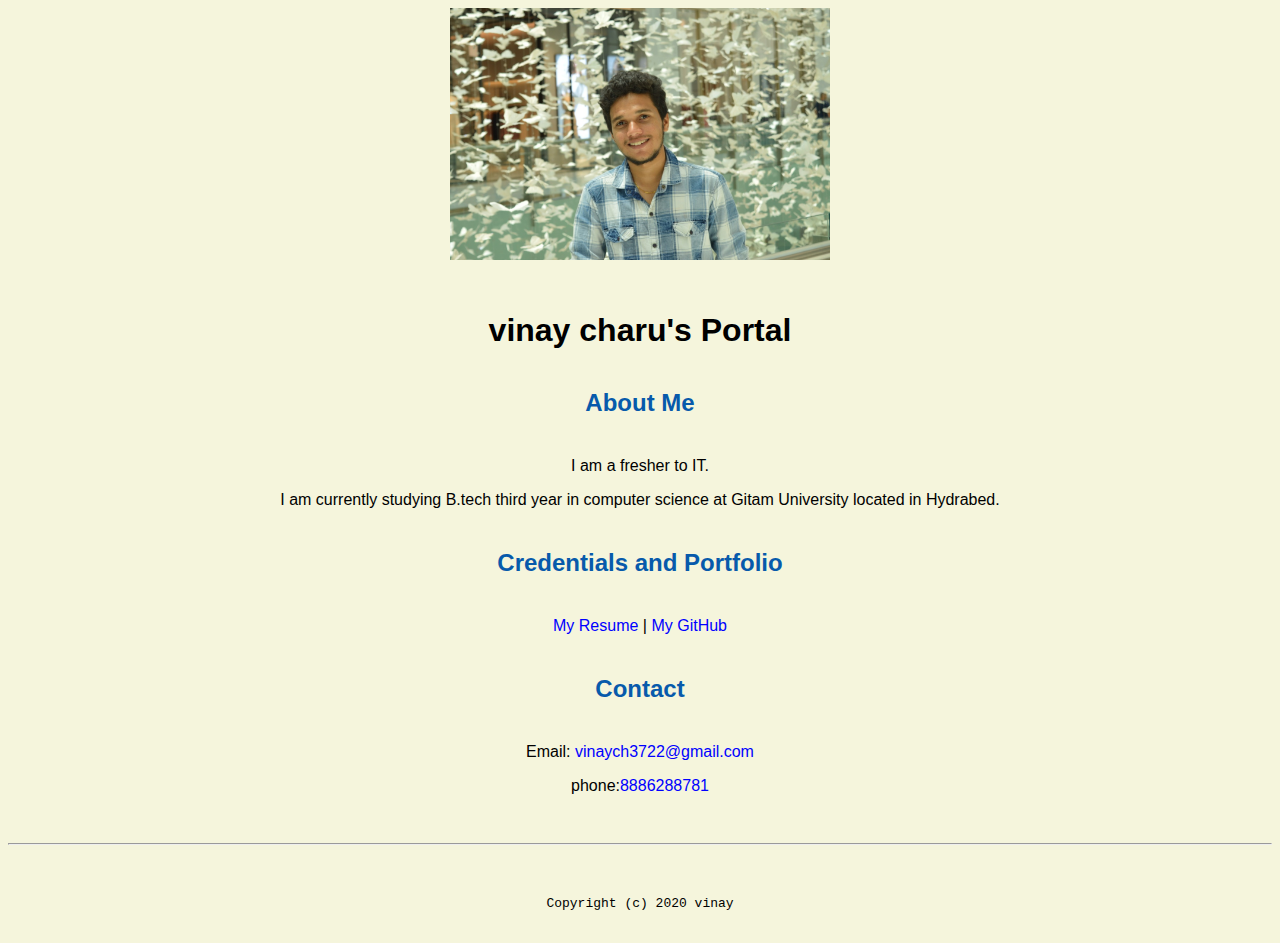
<file: index.html>
<!doctype html>

<!-- this is a comment for human! -->

<html lang="en">
<html>
  <header>
    <title>vinay charu's portal</title>
    <link rel="stylesheet" href="master.css">
    <link rel="FaviconIcon" href="favicon.ico" type="image/x-icon">
    <link rel="shortcut" href="favicon.ico" type="image/x-icon">
    <meta name="viewport" content="width=device-width,intial-scale=1,shrink-to-fit=no">
    <meta name="name" content="vinay's Portal">
    <meta name="robots" content="noindex,nofollow">
  </header>
  <body>
    <img src="vinaydp.jpg" width="30%" alt="banner">
    <h1>vinay charu's Portal</h1>
    <h2>About Me</h2>
    <p>I am a fresher to IT.</p>
    <p>I am currently studying B.tech third year in computer science at Gitam University located in Hydrabed.</p>
    <h2>Credentials and Portfolio</h2>

    <p><a href="resume.html">My Resume</a> | <a href="https://github.com/vinay-ch"> My GitHub</a></p>
    <h2>Contact</h2>

    <p>Email: <a href="mailto:vinaych3722@gmail.com">vinaych3722@gmail.com</a></p>
    <p>phone:<a href="#">8886288781</a></p>


  </body>

  <footer>
    <hr>
    <code>Copyright (c)  2020 vinay</code>

  </footer>

</html>
</file>
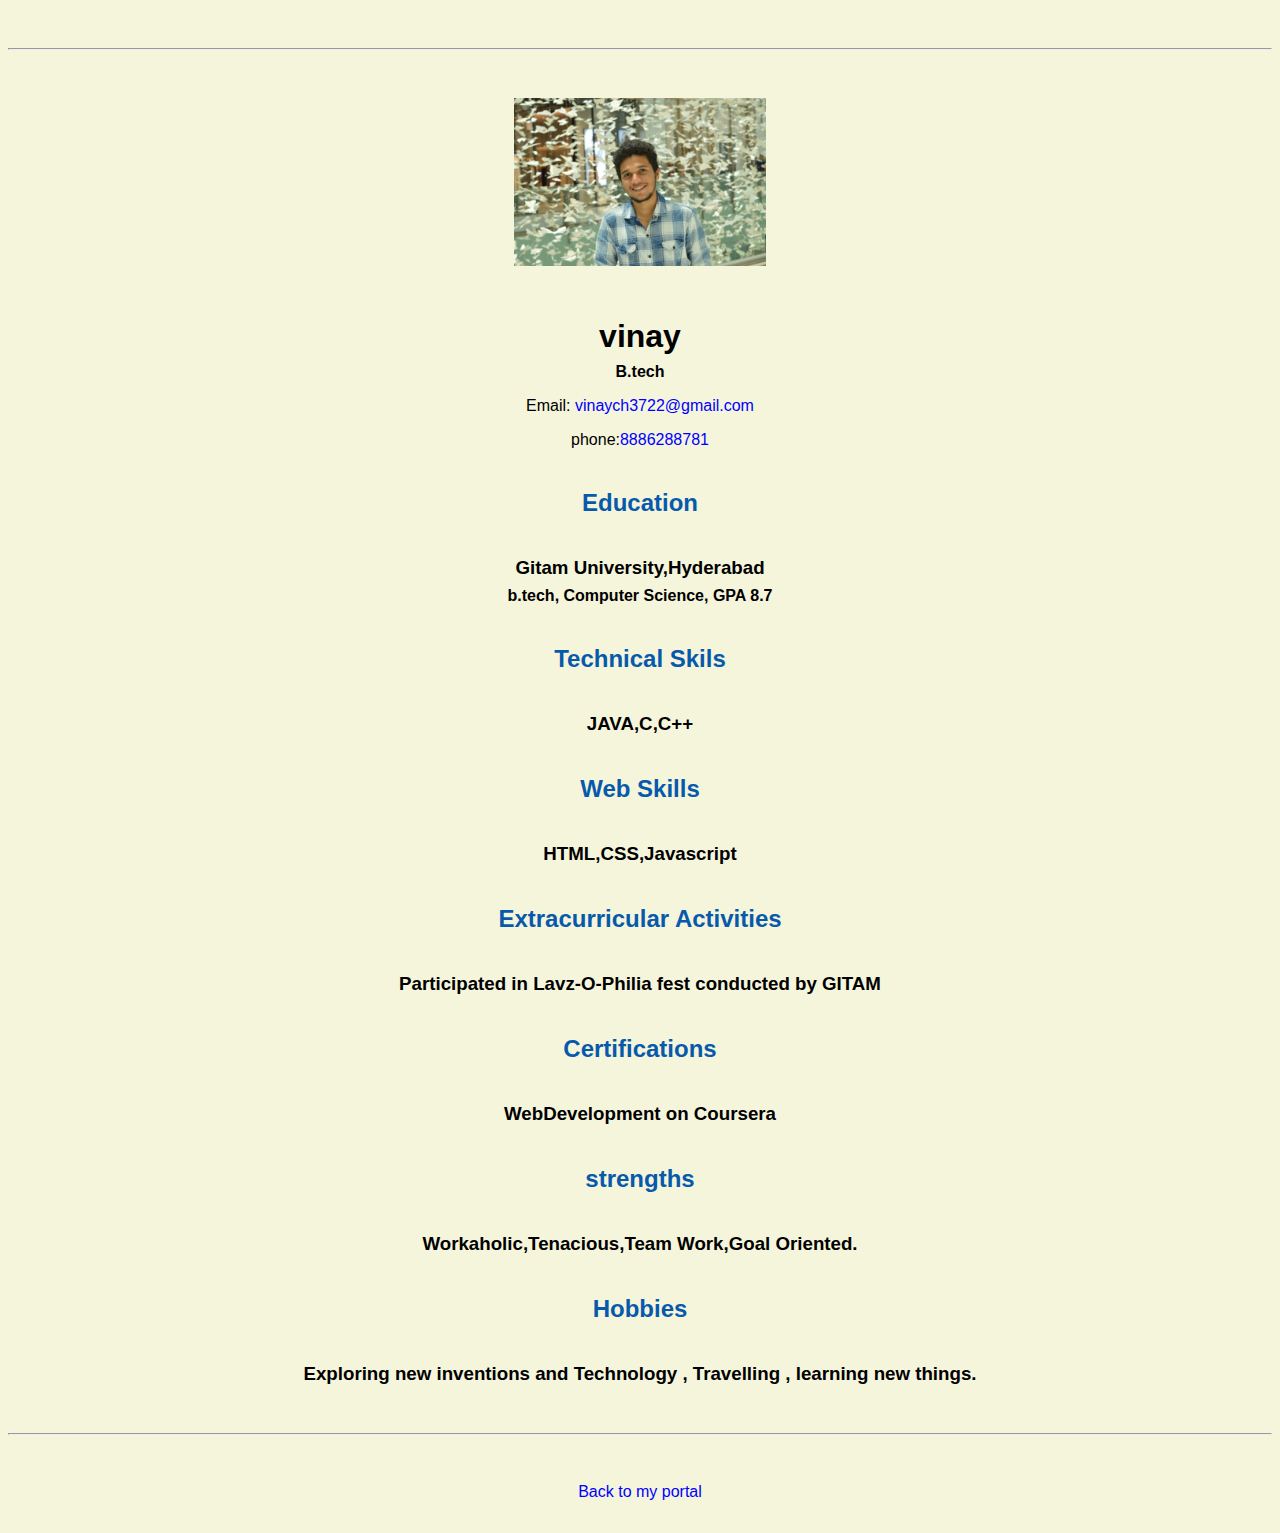
<file: resume.html>
<!doctype html>
<html lang="en">

  <header>
    <title>vinay's Resume</title>
    <link rel="stylesheet" href="master.css">
    <link rel="FaviconIcon" href="favicon.ico" type="image/x-icon">
    <link rel="shortcut" href="favicon.ico" type="image/x-icon">
    <meta name="viewport" content="width=device-width,intial-scale=1,shrink-to-fit=no">
    <meta name="name" content="vinay's Portal">
    <meta name="robots" content="noindex,nofollow">
  </header>

  <body>
    <hr>

    <img src="vinaydp.jpg" alt="vinay's headshot" width="20%">

    <h1>vinay</h1>
    <h4>B.tech</h4>

    <p>Email: <a href="mailto:vinaych3722@gmail.com" target="_blank">vinaych3722@gmail.com</a></p>
	<p>phone:<a href="#">8886288781</a></p>

    <h2>Education</h2>

    <h3>Gitam University,Hyderabad</h3>
    <h4>b.tech, Computer Science, GPA 8.7</h4>

    <h2>Technical Skils</h2>

    <h3>JAVA,C,C++</h3>

    <h2>Web Skills</h2>
    <h3>HTML,CSS,Javascript</h3>
    <h2>Extracurricular Activities</h2>
    <h3>Participated in  Lavz-O-Philia fest conducted by GITAM</h3>
    <h2>Certifications</h2>
      <h3>WebDevelopment on Coursera</h3>
    <h2>strengths</h2>
   <h3>Workaholic,Tenacious,Team Work,Goal Oriented.</h3>
   <h2>Hobbies</h2>
   <h3>Exploring new inventions and Technology , Travelling , learning
new things. </h3>
  </body>

  <footer>
  <hr>
  <p><a href="index.html">Back to my portal</a><p>
  </footer>

</html>
</file>
<file: master.css>
a {
    color: blue;/* set the text color to blue here */
    text-decoration: none; /* This means we do not want hyperlinks to be underlined */
  }

  a:hover {
    color: red;  /* set the text color to red here */
    text-decoration: none; /* This means we do not want hyperlinks to be underlined */
  }

  body {
    background-color: beige; /* set the background color here */
    color: black; /* set the text color to black here */
    font-family: Arial, Helvetica, sans-serif; /* set the font here */
     text-align: center; /* set the text alignment here */
   }

  footer {
    margin-top: 2rem;
    margin-bottom: 2rem;
  }

  h1 {
    margin-bottom: 0.5rem;
    margin-top: 3rem;
   }

  h2 {
    color: #075AAB;/* set the text color of to #075AAB here */
    /* set both the bottom margin and top margin to 2.5rem here */
    margin-bottom: 2.5rem;
    margin-top: 2.5rem;
   }

  h3 {
    margin-bottom: 0;
    margin-top: 2rem;
  }

  h4 {
    margin-bottom: 1rem;
    margin-top: 0.5rem;
  }

  h5 {
    margin-top: 0.5rem;
  }

  hr {
    margin-bottom: 3rem;
    margin-top: 3rem;
  }

  /* this controls how the bullet points in the resume page looks */
  ul {
    display: table;
    margin: 0 auto;
    text-align: left;
  }
</file>
